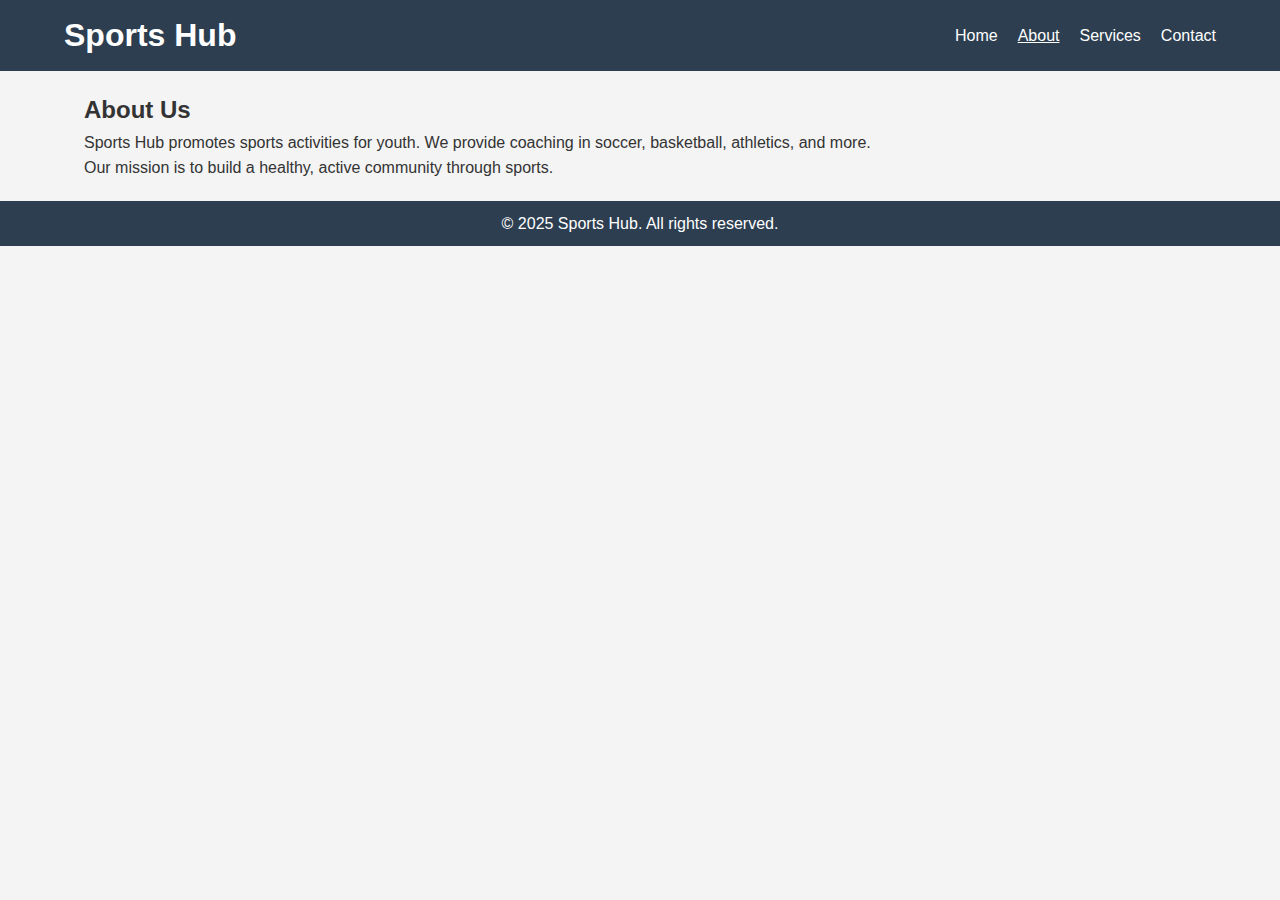
<file: about.html>
<!DOCTYPE html>
<html lang="en">
<head>
  <meta charset="UTF-8">
  <meta name="viewport" content="width=device-width, initial-scale=1.0">
  <title>Sports Hub - About</title>
  <link rel="stylesheet" href="css/style.css">
</head>
<body>
  <header>
    <nav>
      <h1>Sports Hub</h1>
      <ul>
        <li><a href="index.html">Home</a></li>
        <li><a href="about.html" class="active">About</a></li>
        <li><a href="services.html">Services</a></li>
        <li><a href="contact.html">Contact</a></li>
      </ul>
    </nav>
  </header>

  <section class="about">
    <h2>About Us</h2>
    <p>Sports Hub promotes sports activities for youth. We provide coaching in soccer, basketball, athletics, and more.</p>
    <p>Our mission is to build a healthy, active community through sports.</p>
  </section>

  <footer>
    <p>&copy; 2025 Sports Hub. All rights reserved.</p>
  </footer>
</body>
</html>
</file>
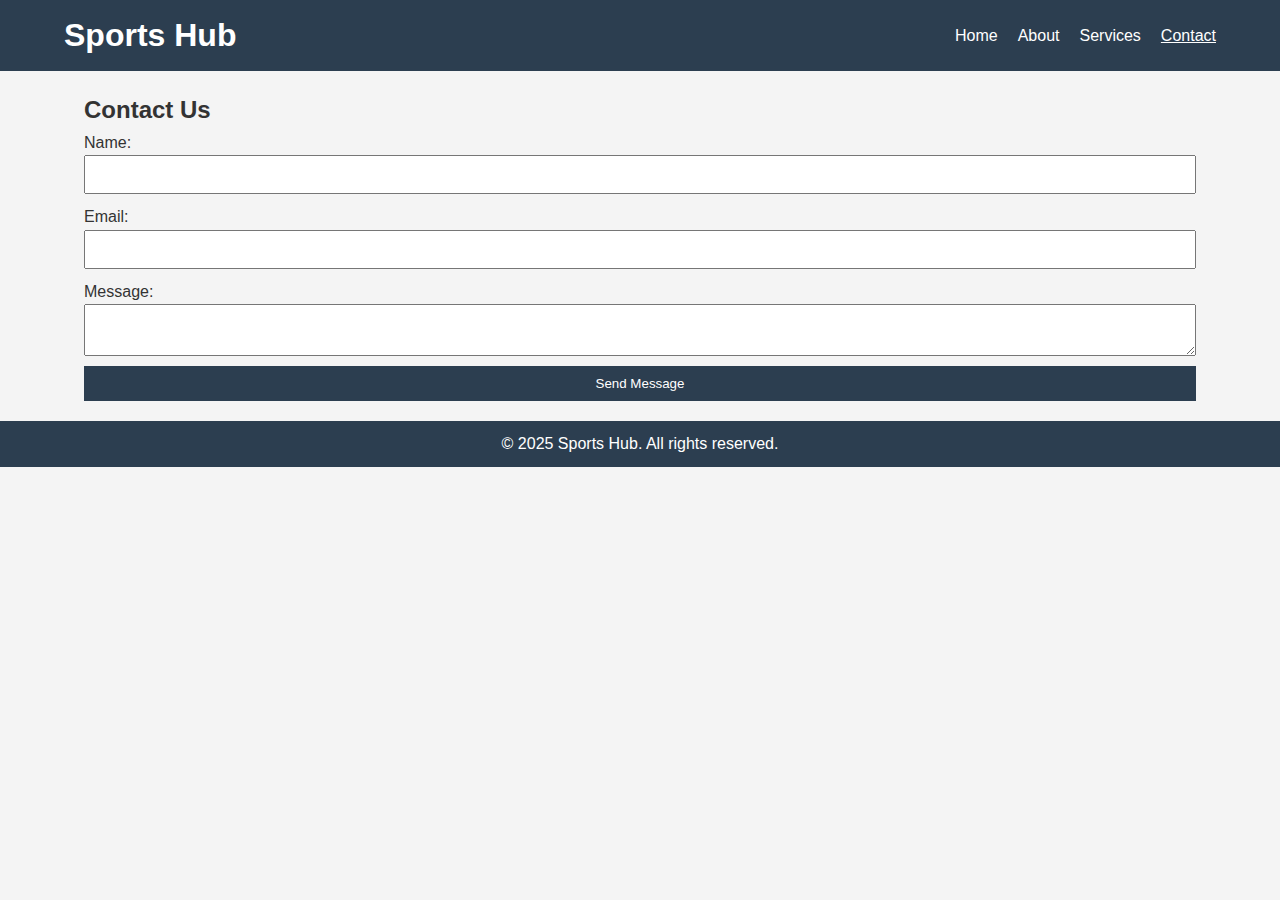
<file: contact.html>
<!DOCTYPE html>
<html lang="en">
<head>
  <meta charset="UTF-8">
  <meta name="viewport" content="width=device-width, initial-scale=1.0">
  <title>Sports Hub - Contact</title>
  <link rel="stylesheet" href="css/style.css">
</head>
<body>
  <header>
    <nav>
      <h1>Sports Hub</h1>
      <ul>
        <li><a href="index.html">Home</a></li>
        <li><a href="about.html">About</a></li>
        <li><a href="services.html">Services</a></li>
        <li><a href="contact.html" class="active">Contact</a></li>
      </ul>
    </nav>
  </header>

  <section class="contact">
    <h2>Contact Us</h2>
    <form id="contactForm">
      <label for="name">Name:</label>
      <input type="text" id="name" required>

      <label for="email">Email:</label>
      <input type="email" id="email" required>

      <label for="message">Message:</label>
      <textarea id="message" required></textarea>

      <button type="submit">Send Message</button>
    </form>
  </section>

  <footer>
    <p>&copy; 2025 Sports Hub. All rights reserved.</p>
  </footer>

  <script src="js/script.js"></script>
</body>
</html>
</file>
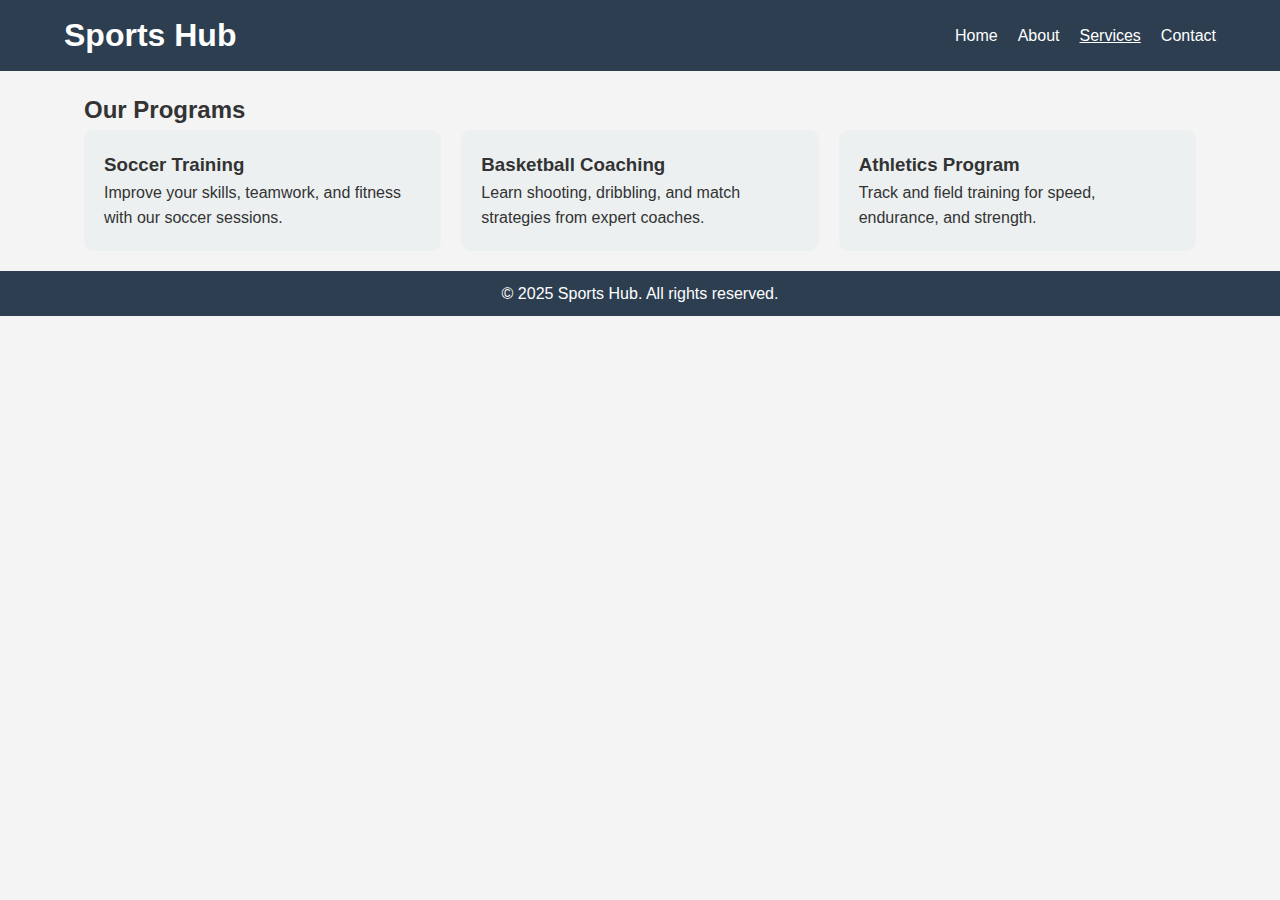
<file: services.html>
<!DOCTYPE html>
<html lang="en">
<head>
  <meta charset="UTF-8">
  <meta name="viewport" content="width=device-width, initial-scale=1.0">
  <title>Sports Hub - Services</title>
  <link rel="stylesheet" href="css/style.css">
</head>
<body>
  <header>
    <nav>
      <h1>Sports Hub</h1>
      <ul>
        <li><a href="index.html">Home</a></li>
        <li><a href="about.html">About</a></li>
        <li><a href="services.html" class="active">Services</a></li>
        <li><a href="contact.html">Contact</a></li>
      </ul>
    </nav>
  </header>

  <section class="services">
    <h2>Our Programs</h2>
    <div class="programs">
      <div class="program">
        <h3>Soccer Training</h3>
        <p>Improve your skills, teamwork, and fitness with our soccer sessions.</p>
      </div>
      <div class="program">
        <h3>Basketball Coaching</h3>
        <p>Learn shooting, dribbling, and match strategies from expert coaches.</p>
      </div>
      <div class="program">
        <h3>Athletics Program</h3>
        <p>Track and field training for speed, endurance, and strength.</p>
      </div>
    </div>
  </section>

  <footer>
    <p>&copy; 2025 Sports Hub. All rights reserved.</p>
  </footer>
</body>
</html>
</file>
<file: css/style.css>
* { margin:0; padding:0; box-sizing:border-box; font-family:Arial, sans-serif;}
body {line-height:1.6; background:#f4f4f4; color:#333;}
header {background:#2c3e50; color:#fff; padding:10px 0;}
header nav {display:flex; justify-content:space-between; align-items:center; width:90%; margin:auto;}
header nav ul {display:flex; list-style:none;}
header nav ul li {margin-left:20px;}
header nav ul li a {color:#fff; text-decoration:none;}
header nav ul li a.active {text-decoration:underline;}
.hero {text-align:center; padding:50px 20px; background:#2980b9; color:#fff;}
section {padding:20px; width:90%; margin:auto;}
.gallery img {width:30%; margin:10px; border-radius:10px;}
.programs {display:flex; flex-wrap:wrap; gap:20px;}
.program {flex:1 1 30%; background:#ecf0f1; padding:20px; border-radius:10px;}
form {display:flex; flex-direction:column;}
form input, form textarea {padding:10px; margin-bottom:10px;}
form button {padding:10px; background:#2c3e50; color:#fff; border:none; cursor:pointer;}
form button:hover {background:#34495e;}
footer {text-align:center; padding:10px; background:#2c3e50; color:#fff;}
@media(max-width:768px){.programs{flex-direction:column;}.gallery img{width:80%; margin:10px auto; display:block;} header nav ul{flex-direction:column; gap:10px;}}
</file>
